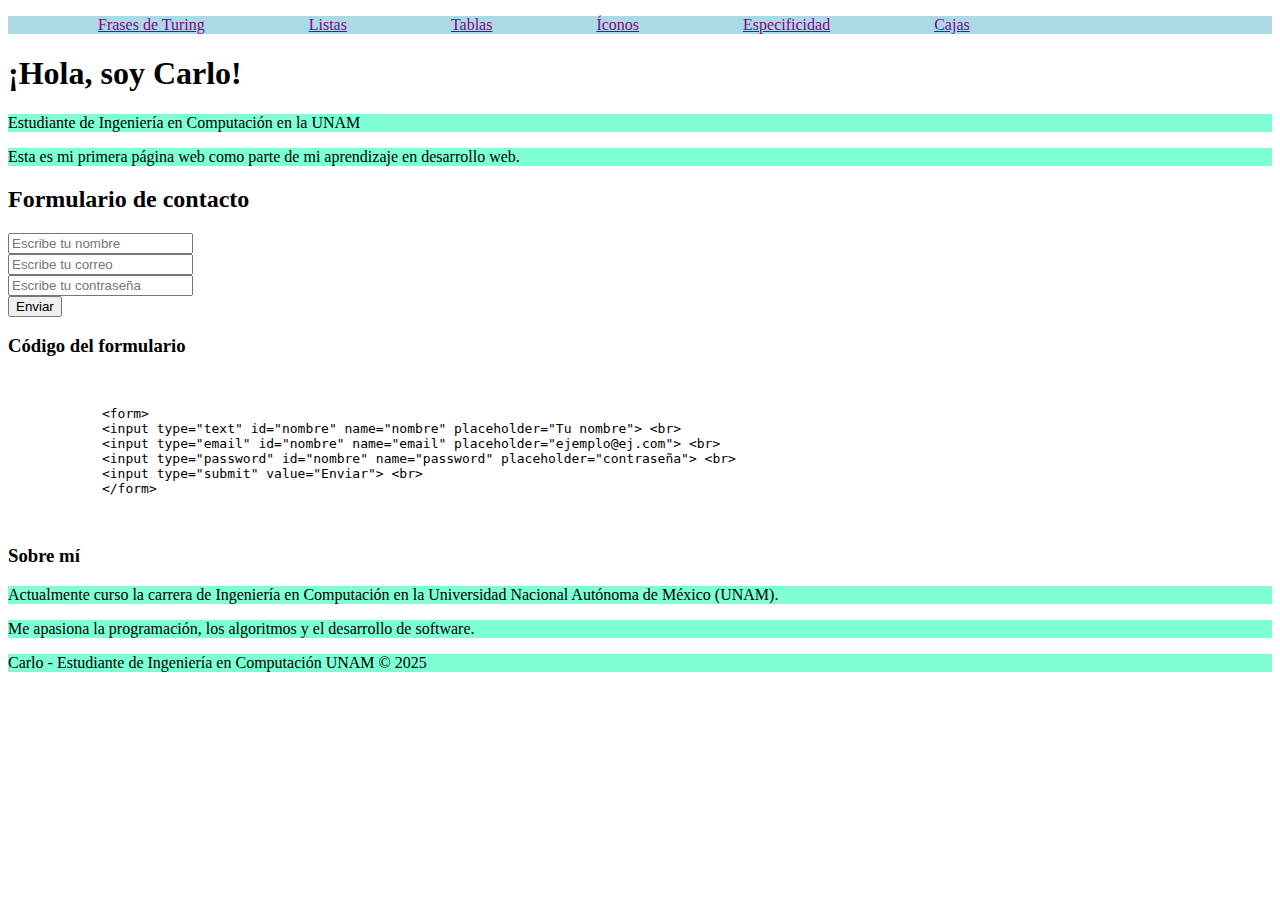
<file: index.html>
<!DOCTYPE html> <!-- Indica al navegador que este archivo es un documento HTML5 -->
<html lang="es"> <!-- Indica el idioma del contenido (español) -->
<head> <!-- Sección de configuraciones/metadatos -->
    <meta charset="UTF-8"> <!-- Indica la codificación de caracteres como UTF-8 -->
    <meta name="viewport" content="width=device-width, initial-scale=1.0"> <!-- Configuración para diseño responsivo -->
    <title>Carlo - Ing. Computación UNAM</title> <!-- Título que aparece en la pestaña del navegador -->
    <link rel="stylesheet" href="style.css"> <!-- Enlace al archivo CSS para estilos -->
</head>
<body>
    <header> <!-- Encabezado de la página web -->
        <nav> <!-- Barra de navegación principal -->
            <ul> <!-- Lista no ordenada para los elementos del menú -->
                <li><a href="https://turingarchive.kings.cam.ac.uk/turing-quotes" target="_blank">Frases de Turing</a></li> <!-- Enlace externo -->
                <li><a href="listas.html" target="_blank">Listas</a></li> <!-- Enlace a página local -->
                <li><a href="tablas.html" target="_blank">Tablas</a></li> <!-- Enlace a página local -->
                <li><a href="iconos.html" target="_blank">Íconos</a></li> <!-- Enlace a página local -->
                <li><a href="especificidad.html" target="_blank">Especificidad</a></li> <!-- Enlace a página local -->
                <li><a href="cajas.html" target="_blank">Cajas</a></li> <!-- Enlace a página local -->
            </ul>
        </nav>
    </header>
    
    <main> <!-- Contenido principal de la página -->
        <section> <!-- Sección de presentación -->
            <h1>¡Hola, soy Carlo!</h1> <!-- Título principal -->
            <p>Estudiante de Ingeniería en Computación en la UNAM</p> <!-- Párrafo descriptivo -->
            <p>Esta es mi primera página web como parte de mi aprendizaje en desarrollo web.</p> <!-- Párrafo adicional -->
        </section>
        
        <h2>Formulario de contacto</h2> <!-- Título de sección -->
        <form> <!-- Formulario para contacto -->
            <input type="text" id="nombre" name="nombre" placeholder="Escribe tu nombre"> <br> <!-- Campo de texto para nombre -->
            <input type="email" id="correo" name="correo" placeholder="Escribe tu correo"> <br> <!-- Campo para email -->
            <input type="password" id="contraseña" name="contraseña" placeholder="Escribe tu contraseña"> <br> <!-- Campo para contraseña -->
            <input type="submit" value="Enviar"> <br> <!-- Botón de envío -->
        </form>
        
        <h3>Código del formulario</h3> <!-- Título de subsección -->
        <pre> <!-- Texto preformateado -->
        <code> <!-- Bloque de código -->
            &lt;form&gt; <!-- Etiqueta de apertura del formulario -->
            &lt;input type="text" id="nombre" name="nombre" placeholder="Tu nombre"&gt; &lt;br&gt; <!-- Campo de texto -->
            &lt;input type="email" id="nombre" name="email" placeholder="ejemplo@ej.com"&gt; &lt;br&gt; <!-- Campo de email -->
            &lt;input type="password" id="nombre" name="password" placeholder="contraseña"&gt; &lt;br&gt; <!-- Campo de contraseña -->
            &lt;input type="submit" value="Enviar"&gt; &lt;br&gt; <!-- Botón de submit -->
            &lt;/form&gt; <!-- Cierre del formulario -->
        </code>
        </pre>
        
        <section> <!--- Nueva Seccion ---->
            <h3>Sobre mí</h3> <!-- Título de la sección -->
            <p>Actualmente curso la carrera de Ingeniería en Computación en la Universidad Nacional Autónoma de México (UNAM).</p>
            <p>Me apasiona la programación, los algoritmos y el desarrollo de software.</p>
        </section>
    </main>
    
    <footer> <!-- Pie de página -->
        <p>Carlo - Estudiante de Ingeniería en Computación UNAM &copy; 2025</p> <!-- Derechos de autor -->
    </footer>
</body>
</html>
</file>
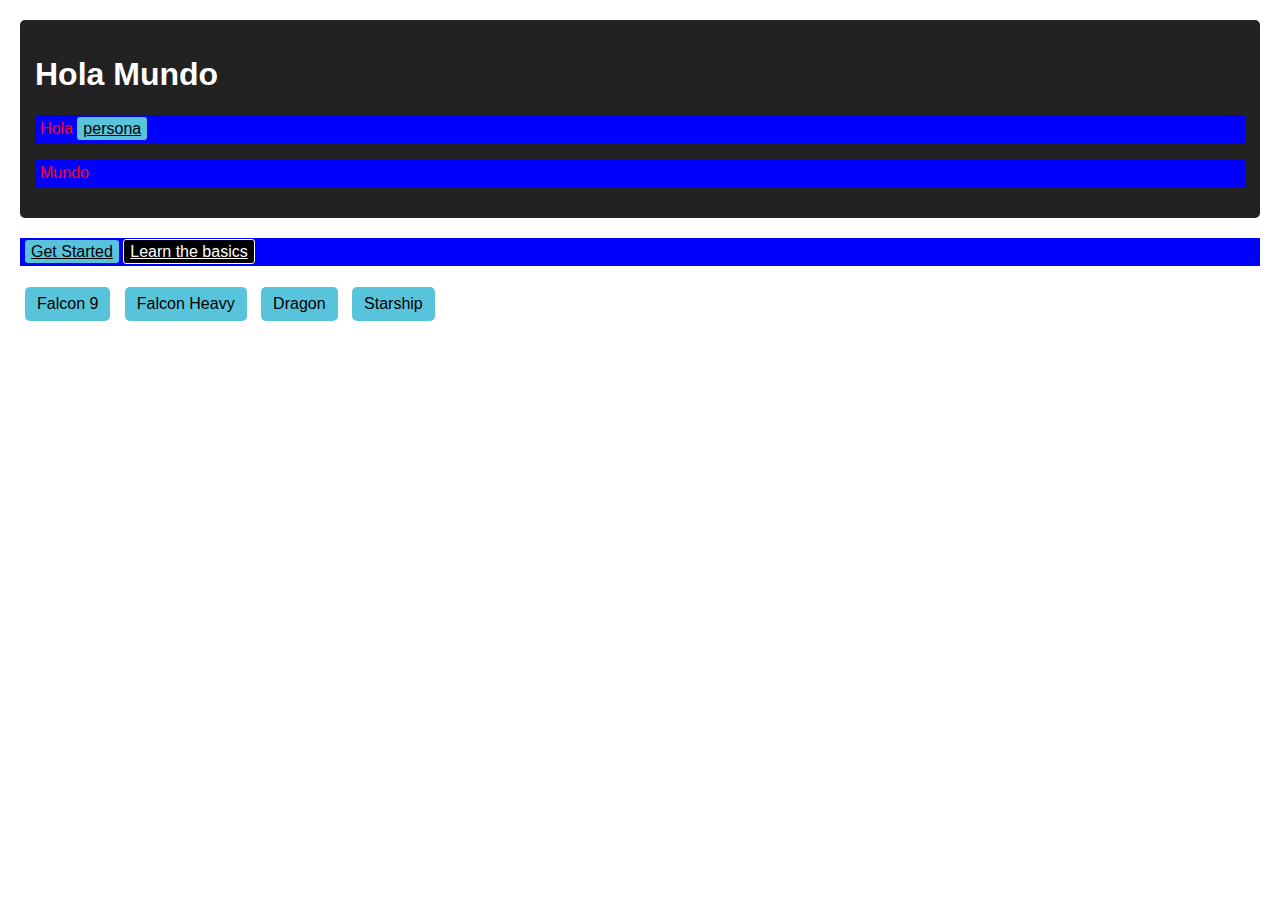
<file: cajas.html>
<!DOCTYPE html>
<html lang="es">
<head>
    <meta charset="UTF-8">
    <meta name="viewport" content="width=device-width, initial-scale=1.0">
    <title>Mi Página de Práctica</title>
    <style>
        body {
            font-family: Arial;
            margin: 20px;
        }
        
        .contenido {
            background: #222;
            color: white;
            padding: 15px;
            margin-bottom: 20px;
            border-radius: 5px;
        }
        
        .bloque {
            display: inline-block;
            margin: 5px;
            background: #58c4dc;
            padding: 8px 12px;
            border-radius: 5px;
        }
        
        .bloque a {
            color: #000;
            text-decoration: none;
        }
        
        p {
            color: red;
            background: blue;
            padding: 5px;
        }
        
        .link_google {
            background: #58c4dc;
            padding: 3px 6px;
            border-radius: 3px;
            color: black;
        }
        
        .link_2_google {
            background: black;
            padding: 3px 6px;
            border: 1px solid white;
            border-radius: 3px;
            color: white;
        }
    </style>
</head>
<body>
    <div class="contenido">
        <h1>Hola Mundo</h1>
        <p>Hola <a href="https://google.com" class="link_google">persona</a></p>
        <p>Mundo</p>
    </div>
    
    <div>
        <p>
            <a href="https://google.com" class="link_google">Get Started</a>
            <a href="https://google.com/learn" class="link_2_google">Learn the basics</a>
        </p>
    </div>
    
    <div class="bloque"><a href="#">Falcon 9</a></div>
    <div class="bloque"><a href="#">Falcon Heavy</a></div>
    <div class="bloque"><a href="#">Dragon</a></div>
    <div class="bloque"><a href="#">Starship</a></div>
</body>
</html>
</file>
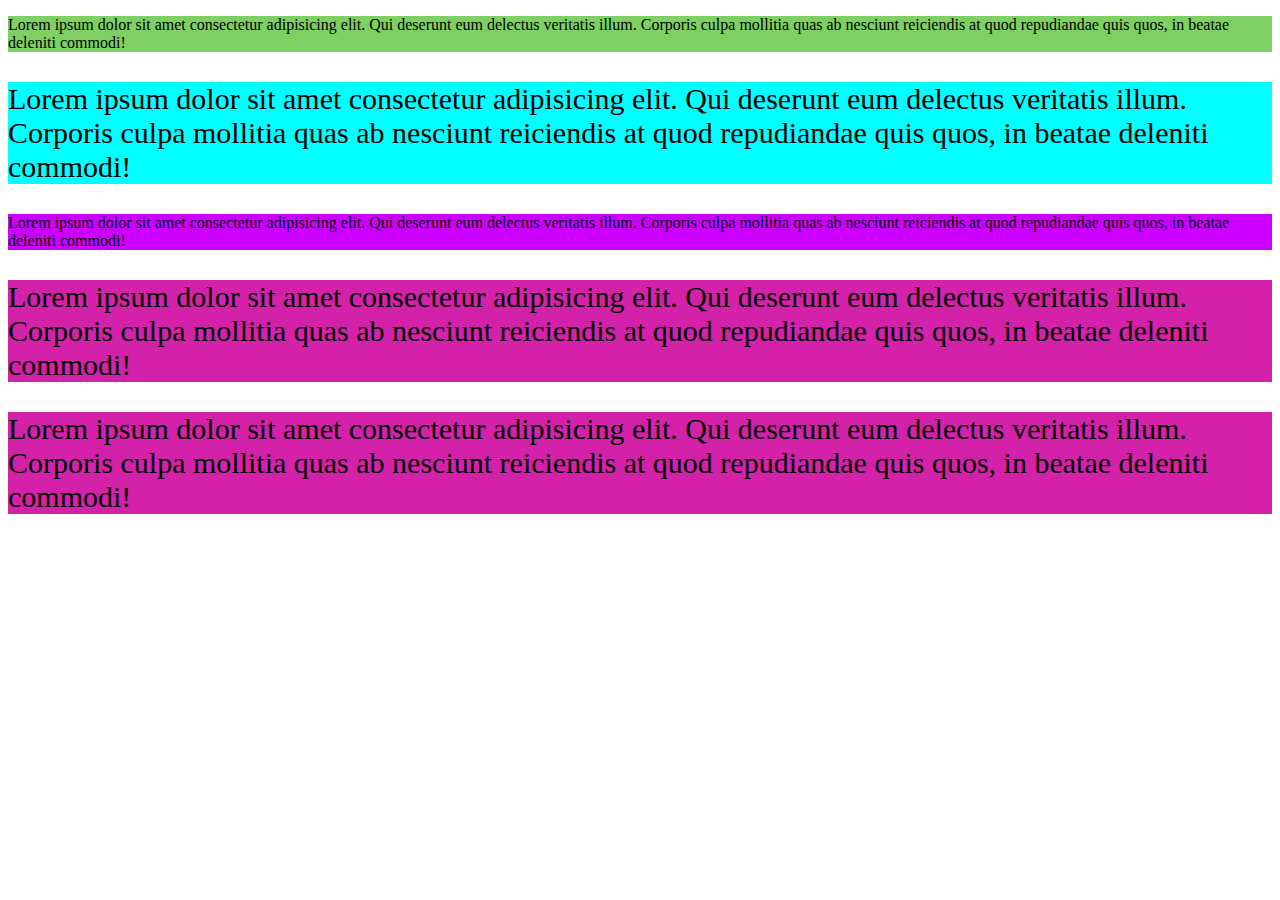
<file: especificidad.html>
<!DOCTYPE html>
<html lang="en">
<head>
    <meta charset="UTF-8">
    <meta name="viewport" content="width=device-width, initial-scale=1.0">
    <title>Especificidad</title>
</head>
<body>
    <p class="clase">
        Lorem ipsum dolor sit amet consectetur adipisicing elit. Qui deserunt eum delectus veritatis illum. 
        Corporis culpa mollitia quas ab nesciunt reiciendis at quod repudiandae quis quos, in beatae deleniti commodi!</p>

    <p class="clase" id="id">
        Lorem ipsum dolor sit amet consectetur adipisicing elit. Qui deserunt eum delectus veritatis illum.
        Corporis culpa mollitia quas ab nesciunt reiciendis at quod repudiandae quis quos, in beatae deleniti commodi!</p>

    <p class="clase" id="id" style="background-color: rgb(204, 0, 255); font-size: medium;">
        Lorem ipsum dolor sit amet consectetur adipisicing elit. Qui deserunt eum delectus veritatis illum. 
        Corporis culpa mollitia quas ab nesciunt reiciendis at quod repudiandae quis quos, in beatae deleniti commodi!</p>

    <p class="clase2" id="id">
        Lorem ipsum dolor sit amet consectetur adipisicing elit. Qui deserunt eum delectus veritatis illum. 
        Corporis culpa mollitia quas ab nesciunt reiciendis at quod repudiandae quis quos, in beatae deleniti commodi!</p>

    <p class="clase2" id="id" style="background-color: rgb(0, 0, 0);">
        Lorem ipsum dolor sit amet consectetur adipisicing elit. Qui deserunt eum delectus veritatis illum. 
        Corporis culpa mollitia quas ab nesciunt reiciendis at quod repudiandae quis quos, in beatae deleniti commodi!</p>
<!-- p -->
<!-- class -->
<!-- id -->
<!-- style -->
<!-- !important -->
</body>
<style>
    p {
        background-color: #d04d4d; /* color de fondo para el encabezado */
    }
    .clase {
        background-color: #7dd061; /* color de fondo para las celdas */
    }
    #id {
        background-color: aqua;
        font-size: 30px;
    }
    .clase2 {
        background-color: #d321aa !important; /* color de fondo para el encabezado */
        font-size: small;
    }
</style>
</html>
</file>
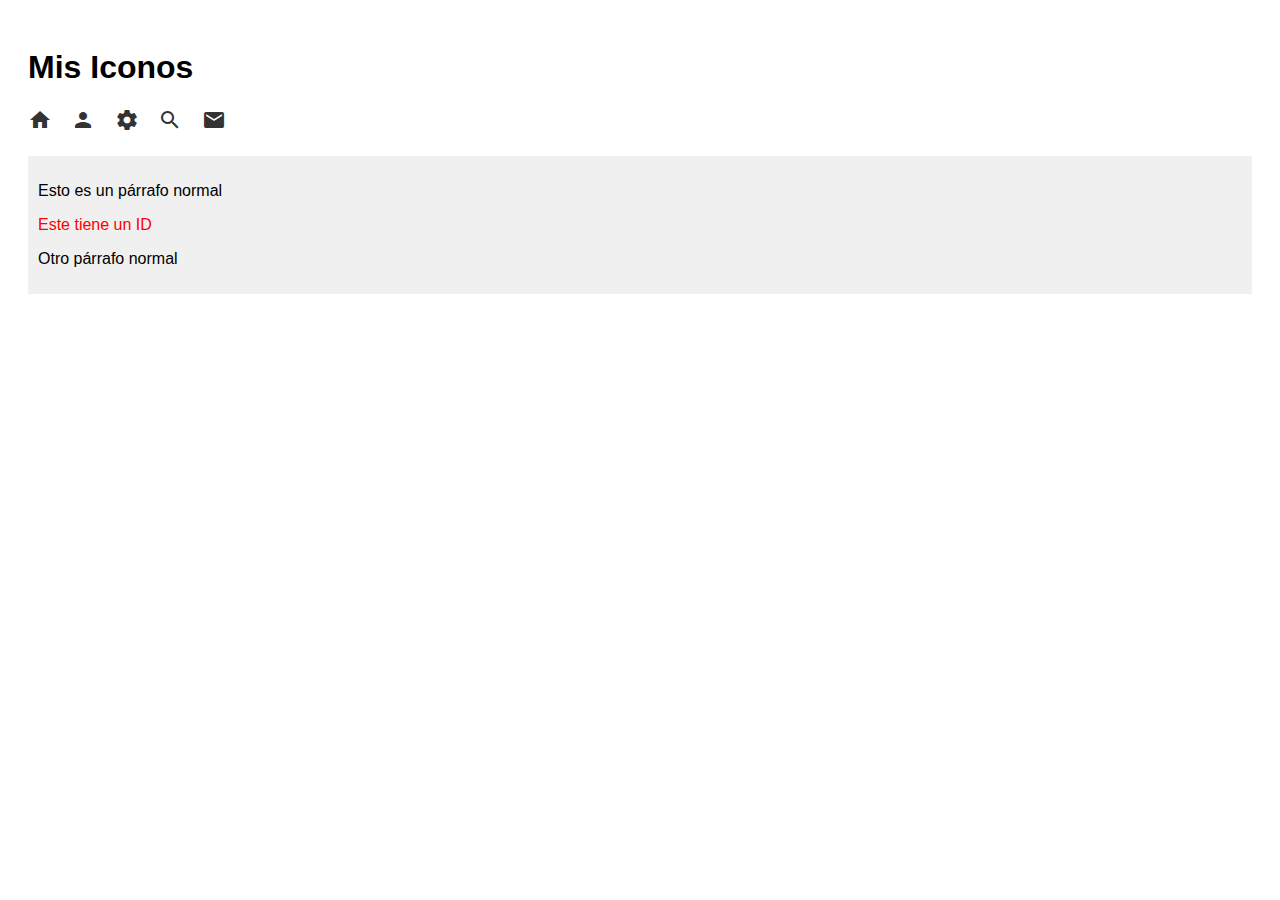
<file: iconos.html>
<!DOCTYPE html>
<html lang="es">
<head>
    <meta charset="UTF-8">
    <meta name="viewport" content="width=device-width, initial-scale=1.0">
    <link rel="stylesheet" href="https://fonts.googleapis.com/icon?family=Material+Icons">
    <title>Práctica Iconos</title>
    <style>
        body {
            font-family: Arial;
            padding: 20px;
        }
        .iconos {
            margin: 20px 0;
        }
        .iconos a {
            margin-right: 15px;
            color: #333;
        }
        .ejemplo {
            background-color: #f0f0f0;
            padding: 10px;
            margin-top: 20px;
        }
        #especial {
            color: red;
        }
    </style>
</head>
<body>
    <h1>Mis Iconos</h1>
    
    <div class="iconos">
        <a href="#"><span class="material-icons">home</span></a>
        <a href="#"><span class="material-icons">person</span></a>
        <a href="#"><span class="material-icons">settings</span></a>
        <a href="#"><span class="material-icons">search</span></a>
        <a href="#"><span class="material-icons">mail</span></a>
    </div>
    
    <div class="ejemplo">
        <p>Esto es un párrafo normal</p>
        <p id="especial">Este tiene un ID</p>
        <p>Otro párrafo normal</p>
    </div>
</body>
</html>
</file>
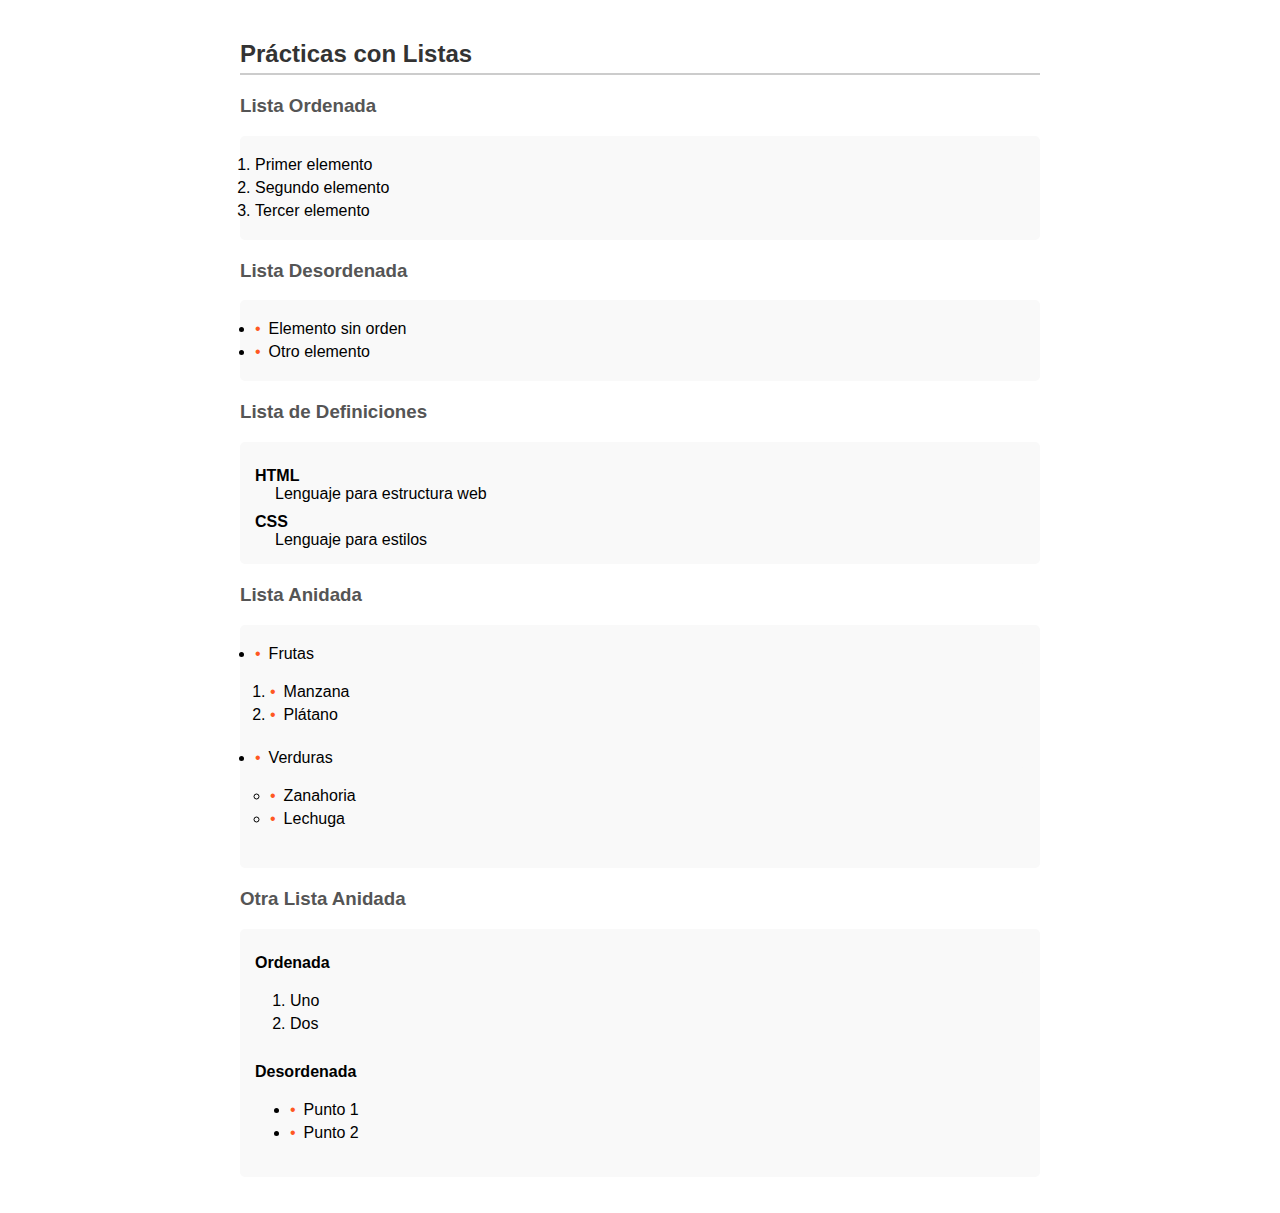
<file: listas.html>
<!DOCTYPE html>
<html lang="es">
<head>
    <meta charset="UTF-8">
    <meta name="viewport" content="width=device-width, initial-scale=1.0">
    <title>Práctica Listas</title>
    <style>
        body {
            font-family: Arial;
            padding: 20px;
            max-width: 800px;
            margin: 0 auto;
        }
        h2 {
            color: #333;
            border-bottom: 2px solid #ccc;
            padding-bottom: 5px;
        }
        h3 {
            color: #555;
            margin-top: 20px;
        }
        ol, ul, dl {
            background-color: #f9f9f9;
            padding: 15px;
            border-radius: 5px;
        }
        li {
            margin: 5px 0;
        }
        dt {
            font-weight: bold;
            margin-top: 10px;
        }
        dd {
            margin-left: 20px;
        }
        ul li::before {
            content: "•";
            color: #ff5722;
            margin-right: 8px;
        }
    </style>
</head>
<body>
    <h2>Prácticas con Listas</h2>
    
    <h3>Lista Ordenada</h3>
    <ol>
        <li>Primer elemento</li>
        <li>Segundo elemento</li>
        <li>Tercer elemento</li>
    </ol>

    <h3>Lista Desordenada</h3>
    <ul>
        <li>Elemento sin orden</li>
        <li>Otro elemento</li>
    </ul>

    <h3>Lista de Definiciones</h3>
    <dl>
        <dt>HTML</dt>
        <dd>Lenguaje para estructura web</dd>
        <dt>CSS</dt>
        <dd>Lenguaje para estilos</dd>
    </dl>

    <h3>Lista Anidada</h3>
    <ul>
        <li>Frutas
            <ol>
                <li>Manzana</li>
                <li>Plátano</li>
            </ol>
        </li>
        <li>Verduras
            <ul>
                <li>Zanahoria</li>
                <li>Lechuga</li>
            </ul>
        </li>
    </ul>

    <h3>Otra Lista Anidada</h3>
    <dl>
        <dt>Ordenada</dt>
        <dd>
            <ol>
                <li>Uno</li>
                <li>Dos</li>
            </ol>
        </dd>
        <dt>Desordenada</dt>
        <dd>
            <ul>
                <li>Punto 1</li>
                <li>Punto 2</li>
            </ul>
        </dd>
    </dl>
</body>
</html>
</file>
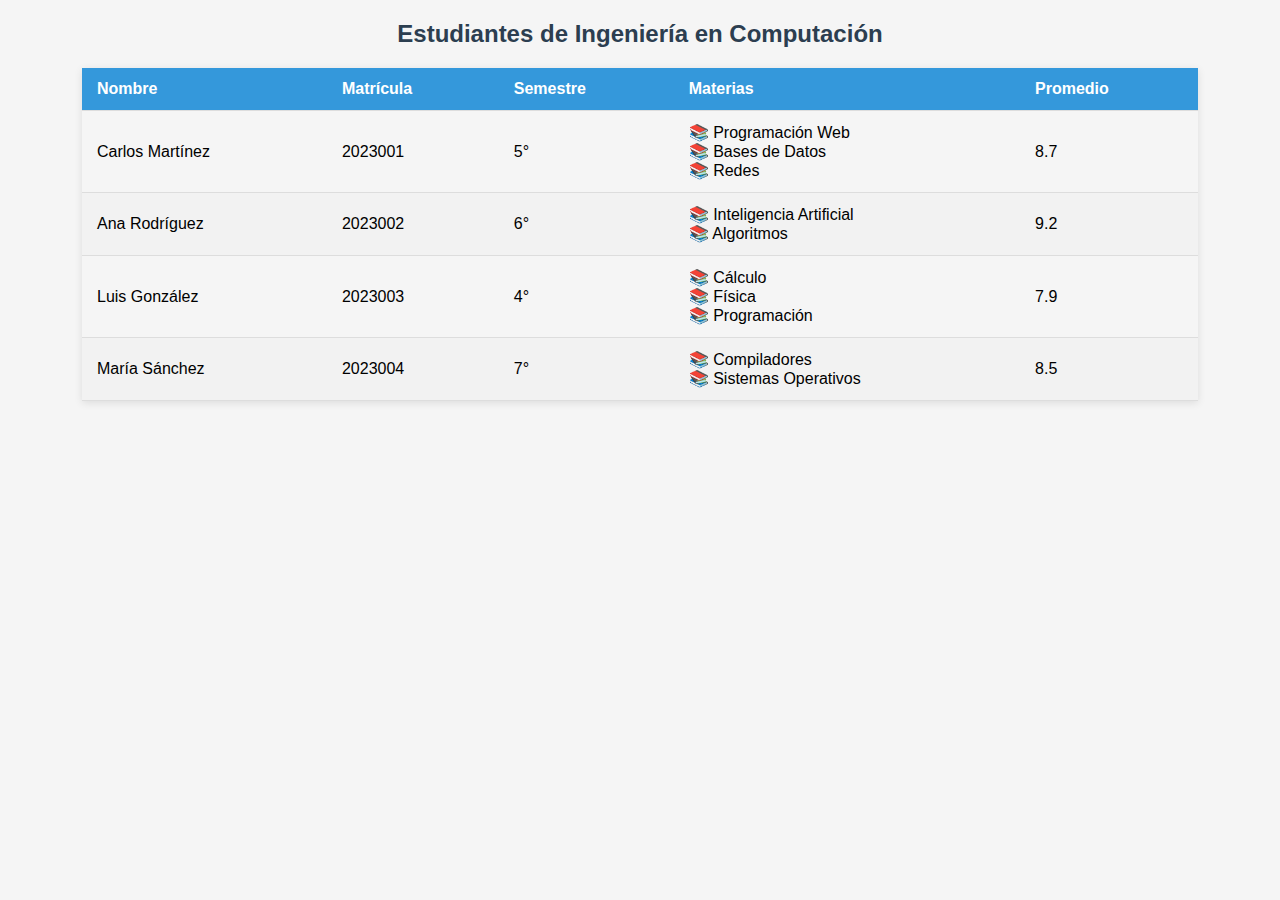
<file: tablas.html>
<!DOCTYPE html>
<html lang="es">
<head>
    <meta charset="UTF-8">
    <meta name="viewport" content="width=device-width, initial-scale=1.0">
    <title>Tabla de Estudiantes</title>
    <style>
        body {
            font-family: Arial, sans-serif;
            margin: 20px;
            background-color: #f5f5f5;
        }
        
        h2 {
            color: #2c3e50;
            text-align: center;
            margin-bottom: 20px;
        }
        
        table {
            width: 90%;
            margin: 0 auto;
            border-collapse: collapse;
            box-shadow: 0 2px 8px rgba(0,0,0,0.1);
        }
        
        thead {
            background-color: #3498db;
            color: white;
        }
        
        th, td {
            padding: 12px 15px;
            text-align: left;
            border-bottom: 1px solid #ddd;
        }
        
        th {
            font-weight: bold;
        }
        
        tr:nth-child(even) {
            background-color: #f2f2f2;
        }
        
        tr:hover {
            background-color: #e1f5fe;
        }
        
        .materias {
            list-style-type: none;
            padding-left: 0;
            margin: 0;
        }
        
        .materias li:before {
            content: "📚 ";
        }
    </style>
</head>
<body>
    <h2>Estudiantes de Ingeniería en Computación</h2>
    
    <table>
        <thead>
            <tr>
                <th>Nombre</th>
                <th>Matrícula</th>
                <th>Semestre</th>
                <th>Materias</th>
                <th>Promedio</th>
            </tr>
        </thead>
        <tbody>
            <tr>
                <td>Carlos Martínez</td>
                <td>2023001</td>
                <td>5°</td>
                <td>
                    <ul class="materias">
                        <li>Programación Web</li>
                        <li>Bases de Datos</li>
                        <li>Redes</li>
                    </ul>
                </td>
                <td>8.7</td>
            </tr>
            <tr>
                <td>Ana Rodríguez</td>
                <td>2023002</td>
                <td>6°</td>
                <td>
                    <ul class="materias">
                        <li>Inteligencia Artificial</li>
                        <li>Algoritmos</li>
                    </ul>
                </td>
                <td>9.2</td>
            </tr>
            <tr>
                <td>Luis González</td>
                <td>2023003</td>
                <td>4°</td>
                <td>
                    <ul class="materias">
                        <li>Cálculo</li>
                        <li>Física</li>
                        <li>Programación</li>
                    </ul>
                </td>
                <td>7.9</td>
            </tr>
            <tr>
                <td>María Sánchez</td>
                <td>2023004</td>
                <td>7°</td>
                <td>
                    <ul class="materias">
                        <li>Compiladores</li>
                        <li>Sistemas Operativos</li>
                    </ul>
                </td>
                <td>8.5</td>
            </tr>
        </tbody>
    </table>
</body>
</html>
</file>
<file: style.css>
p{
    background-color: aquamarine;
}

header{
    background-color: lightblue;
    color : black;
}

a{
    color: darkmagenta;
}

nav ul li{
    list-style-type: none;
    display: inline;
    text-decoration: none;
}

li{
    padding: 50px;
    text-decoration: none;
}
</file>
